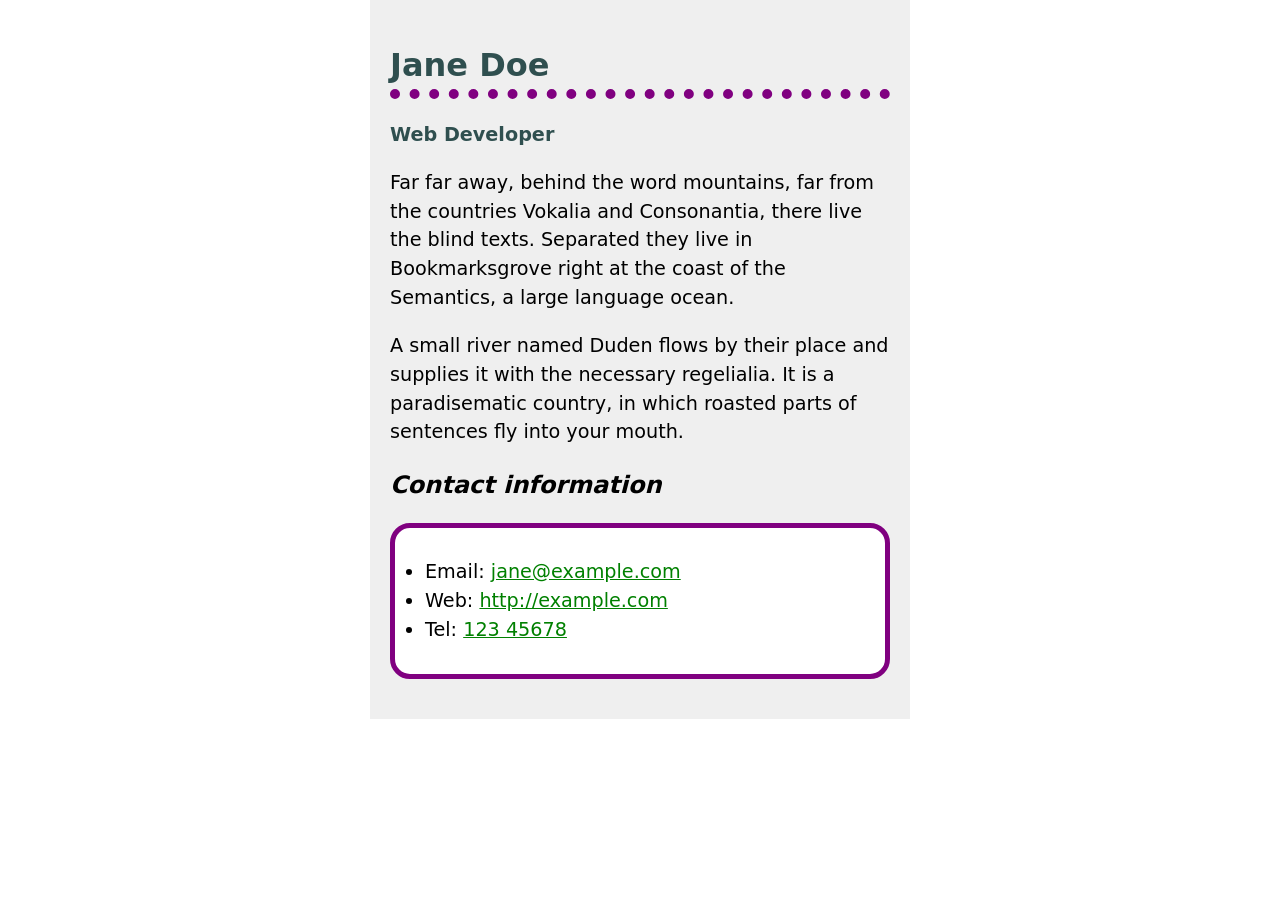
<file: part1-biography/index.html>
<!DOCTYPE html>
<html lang="en">
<head>
<meta charset="utf-8">
<!--
Name: Adonay Girma Kebede
File: index.html
Date: 25 October 2026
Description: Assignment 3 Part 1 - Styling a biography page.
-->
<title>Jane Doe</title>
<link rel="stylesheet" href="style.css">
</head>
<body>
<h1>Jane Doe</h1>
<div class="job-title">Web Developer</div>
<p>
  Far far away, behind the word mountains, far from the countries Vokalia and
  Consonantia, there live the blind texts. Separated they live in Bookmarksgrove
  right at the coast of the Semantics, a large language ocean.
</p>

<p>
  A small river named Duden flows by their place and supplies it with the
  necessary regelialia. It is a paradisematic country, in which roasted parts of
  sentences fly into your mouth.
</p>

<h2>Contact information</h2>
<ul>
  <li>Email: <a href="mailto:jane@example.com">jane@example.com</a></li>
  <li>Web: <a href="http://example.com">http://example.com</a></li>
  <li>Tel: <a href="tel:12345678">123 45678</a></li>
</ul>
</body>
</html>
</file>
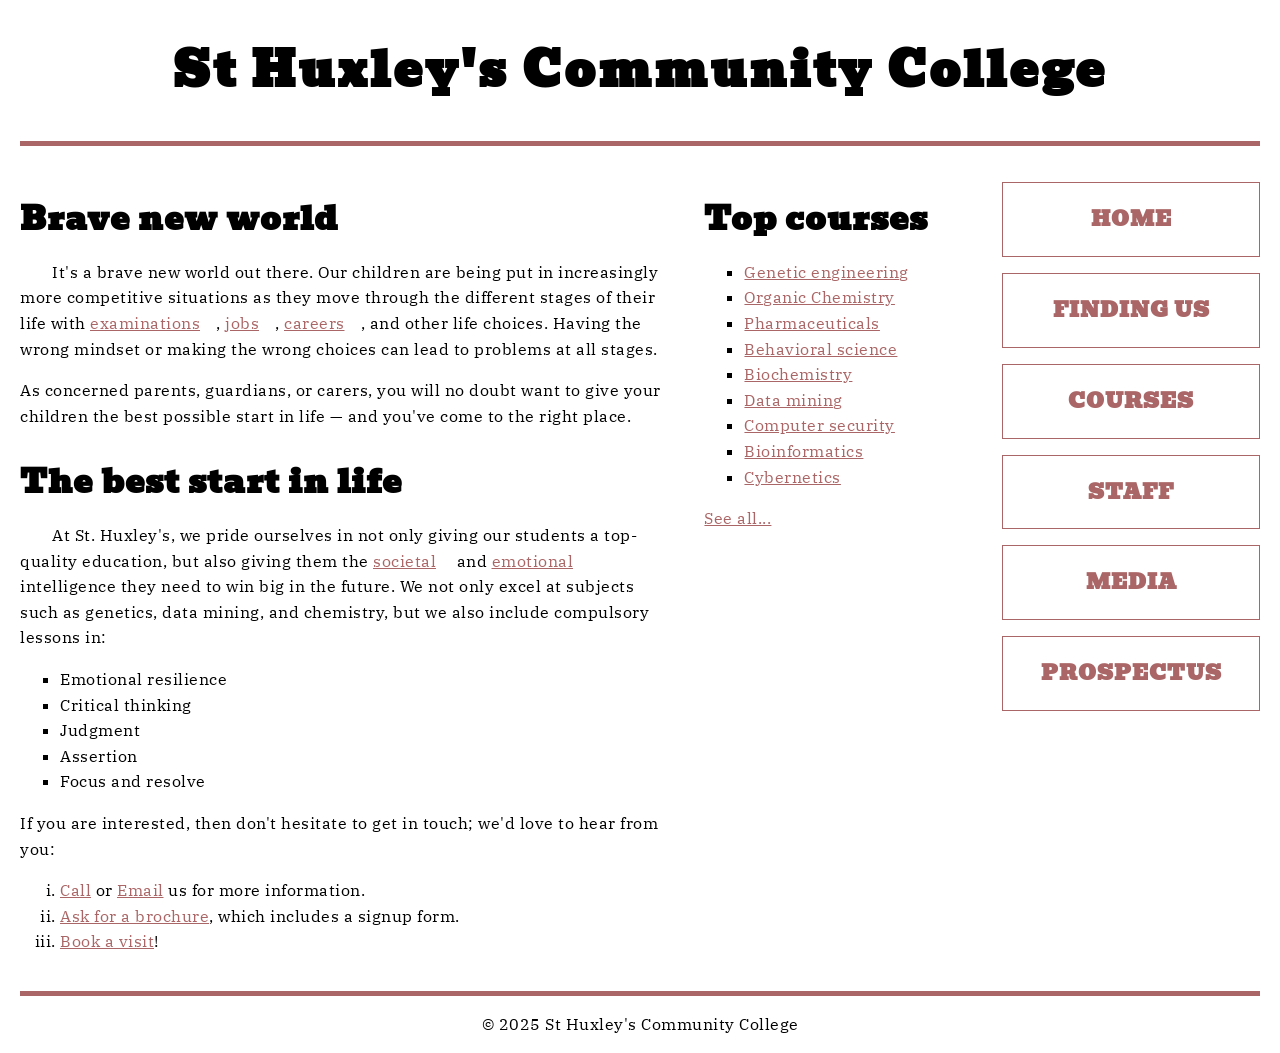
<file: part2-typesetting/index.html>
<!DOCTYPE html>
<html lang="en">
<head>
<meta charset="utf-8">
<!--
Name: Adonay Girma Kebede
File: index.html
Date: 25 October 2026
Description: Assignment 3 Part 2 - Typesetting a community school homepage.
-->
    <meta name="viewport" content="width=device-width" />
    <title>St Huxley's Community College</title>
    <link href="style.css" type="text/css" rel="stylesheet" />
  </head>
  <body>
    <header>
      <h1>St Huxley's Community College</h1>
    </header>

    <main>
      <section>
        <h2>Brave new world</h2>

        <p>
          It's a brave new world out there. Our children are being put in
          increasingly more competitive situations as they move through the
          different stages of their life with
          <a href="https://en.wikipedia.org/wiki/Examination">examinations</a
          >, <a href="https://en.wikipedia.org/wiki/Jobs">jobs</a>,
          <a href="https://en.wikipedia.org/wiki/Career">careers</a>, and
          other life choices. Having the wrong mindset or making the wrong
          choices can lead to problems at all stages.
        </p>

        <p>
          As concerned parents, guardians, or carers, you will no doubt want
          to give your children the best possible start in life — and you've
          come to the right place.
        </p>

        <h2>The best start in life</h2>

        <p>
          At St. Huxley's, we pride ourselves in not only giving our students
          a top-quality education, but also giving them the
          <a href="https://en.wikipedia.org/wiki/Society">societal</a> and
          <a href="https://en.wikipedia.org/wiki/Emotion">emotional</a>
          intelligence they need to win big in the future. We not only excel
          at subjects such as genetics, data mining, and chemistry, but we
          also include compulsory lessons in:
        </p>

        <ul>
          <li>Emotional resilience</li>
          <li>Critical thinking</li>
          <li>Judgment</li>
          <li>Assertion</li>
          <li>Focus and resolve</li>
        </ul>

        <p>
          If you are interested, then don't hesitate to get in touch; we'd
          love to hear from you:
        </p>

        <ol>
          <li>
            <a href="#">Call</a> or <a href="#">Email</a> us for more
            information.
          </li>
          <li>
            <a href="#">Ask for a brochure</a>, which includes a signup form.
          </li>
          <li><a href="#">Book a visit</a>!</li>
        </ol>
      </section>

      <aside>
        <h2>Top courses</h2>

        <ul>
          <li><a href="#">Genetic engineering</a></li>
          <li><a href="#">Organic Chemistry</a></li>
          <li><a href="#">Pharmaceuticals</a></li>
          <li><a href="#">Behavioral science</a></li>
          <li><a href="#">Biochemistry</a></li>
          <li><a href="#">Data mining</a></li>
          <li><a href="#">Computer security</a></li>
          <li><a href="#">Bioinformatics</a></li>
          <li><a href="#">Cybernetics</a></li>
        </ul>

        <p><a href="#">See all...</a></p>
      </aside>

      <nav>
        <ul>
          <li><a href="#">Home</a></li>
          <li><a href="#">Finding us</a></li>
          <li><a href="#">Courses</a></li>
          <li><a href="#">Staff</a></li>
          <li><a href="#">Media</a></li>
          <li><a href="#">Prospectus</a></li>
        </ul>
      </nav>
    </main>

    <footer>
      <p>&copy; 2025 St Huxley's Community College</p>
    </footer>
  </body>
</html>
</file>
<file: part1-biography/style.css>
html {
  background-color: white;
}

body {
  font: 1.2em / 1.5 system-ui;
  padding: 20px;
  width: 500px;
  background-color: #efefef;
  margin: 0 auto;
}

h1 {
  color: darkslategray;
  border-bottom: 10px dotted purple;
  font-size: 2rem;
}

h2 {
  font-style: italic;
  font-size: 1.5rem;
}

.job-title {
  color: darkslategray;
  font-weight: bold;
}

ul {
  background-color: white;
  border: 5px solid purple;
  padding: 30px;
  border-radius: 20px;
}

a {
  color: green;
}

a:hover,
a:focus {
  color: darkgreen;
  text-decoration: none;
}
</file>
<file: part2-typesetting/style.css>
/* Solution: Apply fonts to the page */

@import "https://fonts.googleapis.com/css2?family=Bevan:ital@0;1&family=IBM+Plex+Serif:ital,wght@0,100;0,200;0,300;0,400;0,500;0,600;0,700;1,100;1,200;1,300;1,400;1,500;1,600;1,700&display=swap";

html {
  font-family: "IBM Plex Serif", serif;
}

h1,
h2 {
  font-family: "Bevan", serif;
}

/* General setup */

* {
  box-sizing: border-box;
}

body {
  margin: 0 auto;
  padding: 0 20px;
  min-width: 980px;
  max-width: 1400px;
}

/* Layout */

main {
  display: grid;
  grid-template-columns: 5fr 2fr 2fr;
  gap: 40px;
  padding: 20px 0;
}

/* Header and footer */

header {
  border-bottom: 5px solid #aa6666;
}

footer {
  border-top: 5px solid #aa6666;
}

footer p {
  text-align: center;
}

/* Solution: General text styling */

h1 {
  font-size: 3rem;
  text-align: center;
  letter-spacing: 3px;
}

h2 {
  font-size: 2rem;
  margin-bottom: 0;
  letter-spacing: 1px;
}

section h2 + p {
  text-indent: 2rem;
}

p,
li {
  line-height: 1.6;
  letter-spacing: 0.5px;
}

/* Solution: Link styling */

a {
  outline: none;
}

a[href*="http"] {
  padding-right: 16px;
  background: url("https://mdn.github.io/shared-assets/images/examples/external-link-52.png") no-repeat right center;
  background-size: 14px 14px;
}

a:link,
a:visited {
  color: #aa6666;
}

a:focus,
a:hover {
  text-decoration: none;
  color: #773333;
}

/* Solution: List styling */

ul,
ol {
  margin: 1rem 0;
}

ul {
  list-style-type: square;
}

ol {
  list-style-type: lower-roman;
}

/* Solution: Navigation menu styling */

nav ul {
  padding-left: 0;
}

nav li {
  list-style-type: none;
  margin-bottom: 1rem;
}

nav li a {
  font-family: "Bevan", serif;
  text-decoration: none;
  display: inline-block;
  width: 100%;
  line-height: 3.5;
  text-transform: uppercase;
  text-align: center;
  letter-spacing: 1px;
  font-size: 1.3rem;
  font-weight: bold;
  border: 1px solid #aa6666;
}

nav li a:focus,
nav li a:hover {
  color: white;
  background: #aa6666;
}

nav li a:active {
  color: white;
  background: black;
}
</file>
